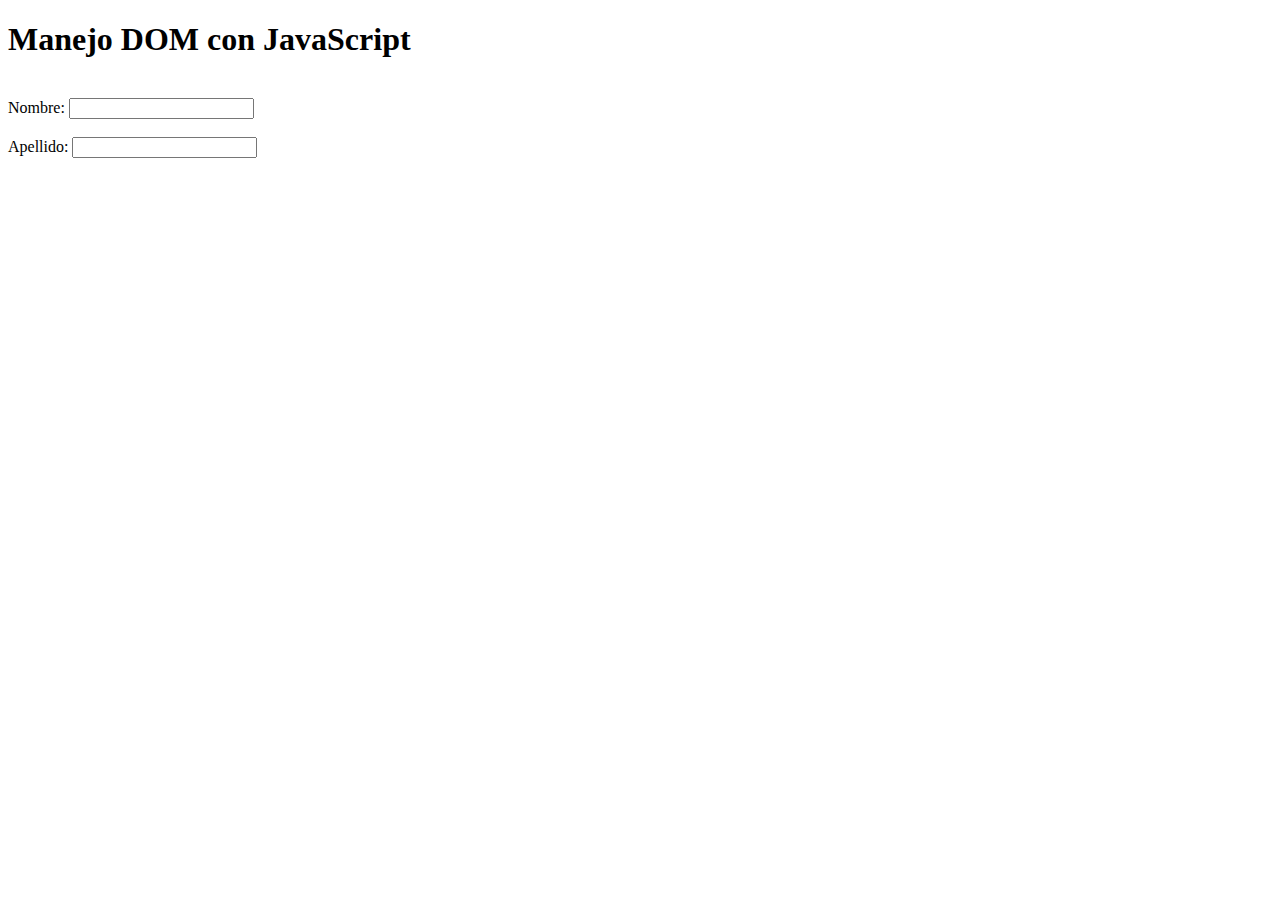
<file: Leccion16_dom/index.html>
<!DOCTYPE html>
<html>
<head>
    <meta charset="UTF-8">

    <title>Manejo DOM con JavaScript</title>
   
</head>    <!-- Delegacion de eventos or useCapture-->
           
<body> 

    <h1 id="titulo"> Manejo DOM con JavaScript</h1>
    <br>
    <form id="forma">
       Nombre: <input type="text" id="nombre"/>
    <br>
    <br>
    Apellido: <input type="text" id="apellido"/>
    </form>
    <script>
     const forma = document.getElementById('forma');

      forma.addEventListener('focus', (evento)=>{
        evento.target.style.background = 'pink';
      }, true);
      forma.addEventListener('blur', (evento)=>{
        evento.target.style.background = '';
      }, true);
    </script>

</body>
</html>
</file>
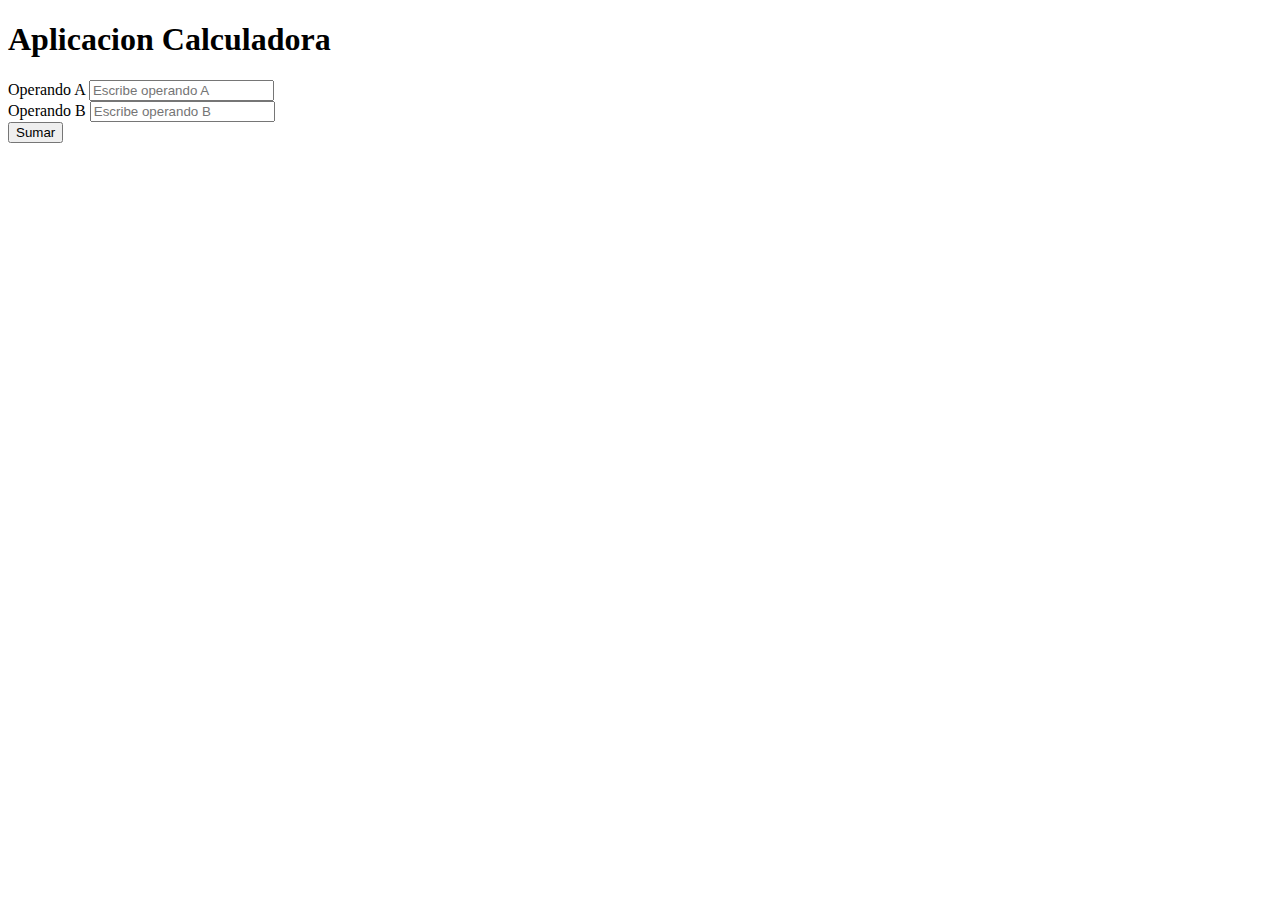
<file: leccion17_calculadora/index.html>
<!doctype html>
<html lang="en">
  <head>
    <meta charset="utf-8">
    <meta name="viewport" content="width=device-width, initial-scale=1">
    <title>Aplicacon Calculadora</title>
    <link href="https://cdn.jsdelivr.net/npm/bootstrap@5.2.0/dist/css/bootstrap.min.css" rel="stylesheet" integrity="sha384-gH2yIJqKdNHPEq0n4Mqa/HGKIhSkIHeL5AyhkYV8i59U5AR6csBvApHHNl/vI1Bx" crossorigin="anonymous">
</head>
  <body>
    <div class="container">

    <h1> Aplicacion Calculadora </h1>
    <form id="forma" action="">
        <div class="mb-3">
            <label for="operandoA">Operando A</label>
            <input type="number" class="form-control" 
            placeholder="Escribe operando A" id="operandoA">
        </div>
        <div class="mb-3">
            <label for="operandob">Operando B</label>
            <input type="number" class="form-control" 
            placeholder="Escribe operando B" id="operandoB">
        </div>
    </form>

    <button  class="btn btn-primary mb-3" onclick='suma()'>Sumar</button>

        <div id="resultado"></div>
    </div>















    <script src="https://cdn.jsdelivr.net/npm/bootstrap@5.2.0/dist/js/bootstrap.bundle.min.js" integrity="sha384-A3rJD856KowSb7dwlZdYEkO39Gagi7vIsF0jrRAoQmDKKtQBHUuLZ9AsSv4jD4Xa" crossorigin="anonymous"></script>
    <script src="js/app.js"></script>
</body>
</html>
</file>
